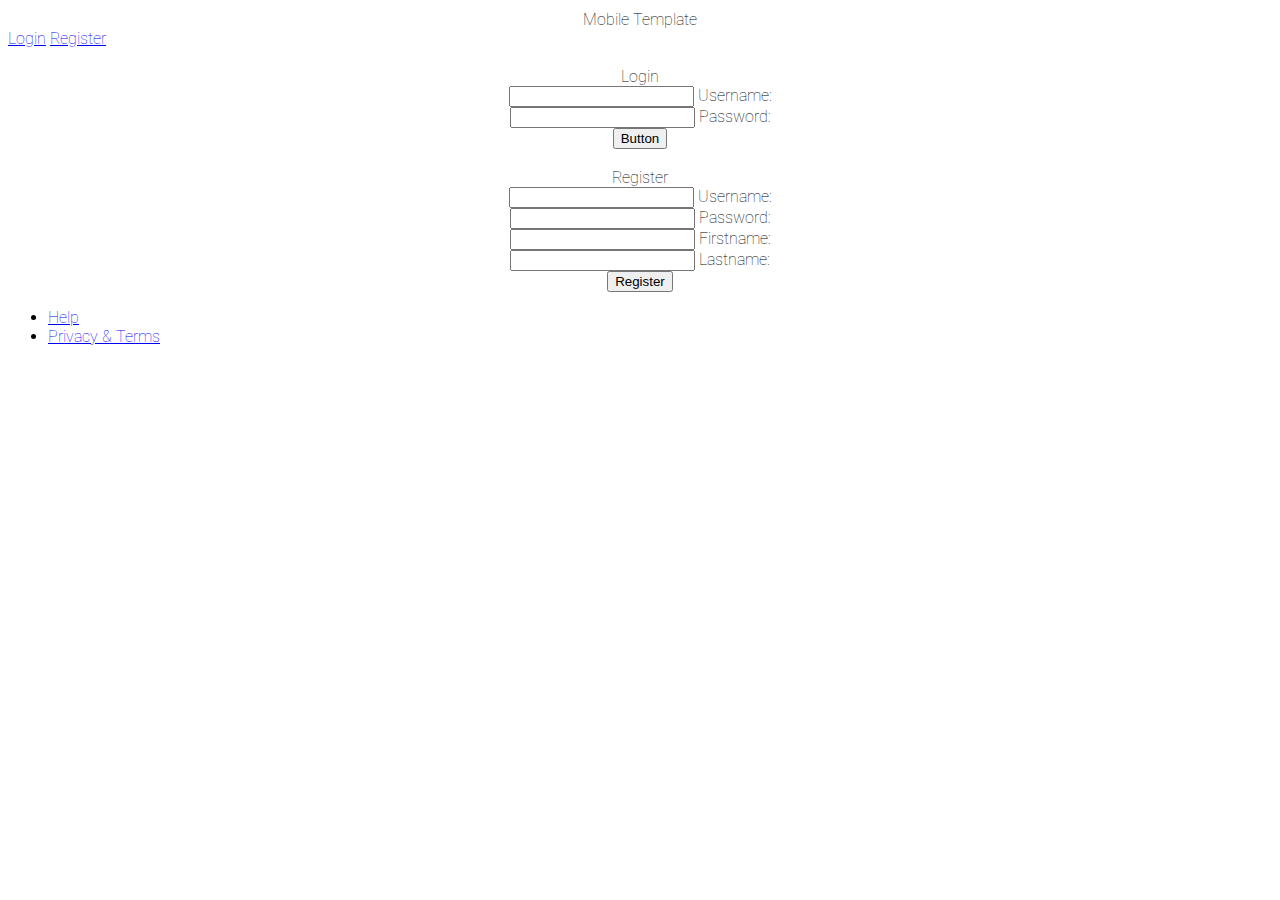
<file: index.html>
<html>
  <head>
    <!-- Material Design Lite -->
    <script src="https://code.getmdl.io/1.1.3/material.min.js"></script>
	<link rel="stylesheet" href="https://code.getmdl.io/1.2.0/material.pink-purple.min.css" /> 
    <!-- Material Design icon font -->
    <link rel="stylesheet" href="https://fonts.googleapis.com/icon?family=Material+Icons">
    <link rel="stylesheet" href="http://fonts.googleapis.com/css?family=Roboto:300,400,500,700" type="text/css">
    <link rel="stylesheet" href="css/custom.css" type="text/css">
  <meta content="width=device-width,initial-scale=1" name=viewport>




<script   src="https://code.jquery.com/jquery-3.1.0.min.js"   integrity="sha256-cCueBR6CsyA4/9szpPfrX3s49M9vUU5BgtiJj06wt/s="   crossorigin="anonymous"></script>
<script src="js/jquery.touchSwipe.min.js" ></script>
<script src="js/app.js" ></script>
<script src="js/all.js" ></script>

<script type="text/javascript">


</script>

  </head>
  
    <!--div class="splash" style='align:center; position: fixed; z-index: 9999; width: 100%; background-color: black; height: 100%;'>
        <center><img style='margin-top:200px;' src="images/ajax.gif" alt="splash" /></center>
    </div-->
  
  <body>

 
  
  <!-- Simple header with fixed tabs. -->
    <div  class="mdl-layout mdl-js-layout mdl-layout--fixed-header
                mdl-layout--fixed-tabs">
      <header class="mdl-layout__header">
	  
        
		
		
		  <div style='text-align:center; margin-top:10px;'>
          <span class="mdl-layout-title" >Mobile Template</span>
		  </div>    
					  
 
 
  
        
		
        <!-- Tabs -->
        <div class="mdl-layout__tab-bar mdl-js-ripple-effect">
          <a href="#fixed-tab-1" class="mdl-layout__tab is-active">Login</a>
          <a href="#fixed-tab-2" class="mdl-layout__tab">Register</a>
        </div>
		
      </header>
	  
 
      <main class="mdl-layout__content">
        <section class="mdl-layout__tab-panel is-active" id="fixed-tab-1">
          <div class="page-content">


 
<Br>
<div style='clear:both;'></div>
<center>





<div class="typo-styles__demo mdl-typography--display-1">Login</div>


 
              <div class="mdl-textfield mdl-js-textfield">
                <input class="mdl-textfield__input" type="text" id="user_name_input">
                <label class="mdl-textfield__label" for="user_name_input">Username: <span id='login_username' style='color:red; display:none;'>required</span></label>
                <span id='login_username_error' style='color:red; display:none;'>wrong username</span>
              </div>
              <div style='clear:both;'></div>
              <div class="mdl-textfield mdl-js-textfield">
                <input class="mdl-textfield__input" type="password"  id="user_pass_input">
                <label class="mdl-textfield__label" for="user_pass_input">Password: <span id='login_password' style='color:red; display:none;'>required</span></label>
                <span id='login_password_error' style='color:red; display:none;'>wrong password</span>
              </div>
               <div style='clear:both;'></div>
<!-- Accent-colored raised button with ripple -->
<button  type='button' class="mdl-button mdl-js-button mdl-button--raised mdl-js-ripple-effect " onclick='login();'>
  Button
</button>
</center>
 

          </div>
        </section>
        <section class="mdl-layout__tab-panel" id="fixed-tab-2">
          <div class="page-content">

<Br>
<div style='clear:both;'></div>
<center><div class="typo-styles__demo mdl-typography--display-1">Register</div>

 
              <div class="mdl-textfield mdl-js-textfield">
                <input class="mdl-textfield__input" type="text" id="reg_username">
                <label class="mdl-textfield__label" for="reg_username">Username: <span id='reg_username_err' style='color:red; display:none;'>required</span></label>
                <span id='user_taken' style='color:red; display:none;'>Username already taken!</span>
              </div>
              <div style='clear:both;'></div>
              <div class="mdl-textfield mdl-js-textfield">
                <input class="mdl-textfield__input" type="password" id="reg_password">
                <label class="mdl-textfield__label" for="reg_password">Password: <span id='reg_password_err' style='color:red; display:none;'>required</span></label>
              </div>
               <div style='clear:both;'></div>
              <div class="mdl-textfield mdl-js-textfield">
                <input class="mdl-textfield__input" type="text" id="reg_fname">
                <label class="mdl-textfield__label" for="reg_fname">Firstname: <span id='reg_fname_err' style='color:red; display:none;'>required</span></label>
              </div>
               <div style='clear:both;'></div>   
              <div class="mdl-textfield mdl-js-textfield">
                <input class="mdl-textfield__input" type="text" id="reg_lastname">
                <label class="mdl-textfield__label" for="reg_lastname">Lastname: <span id='reg_lname_err' style='color:red; display:none;'>required</span></label>
              </div>
               <div style='clear:both;'></div>                              
<!-- Accent-colored raised button with ripple -->
<button type='button' class="mdl-button mdl-js-button mdl-button--raised mdl-js-ripple-effect " onclick='register();'>
  Register
</button>



</center>

          </div>
        </section>		
      </main>







		<footer class="mdl-mega-footer">
		  <div class="mdl-mega-footer__middle-section">
		  <div class="mdl-mini-footer__left-section">
		 
			<ul class="mdl-mini-footer__link-list">
			  <li><a href="#">Help</a></li>
			  <li><a href="#">Privacy & Terms</a></li>
			</ul>
		  </div>
		  </div>
		</footer>	  
    </div>
 
	

	
	
	
  </body>
</html>
</file>
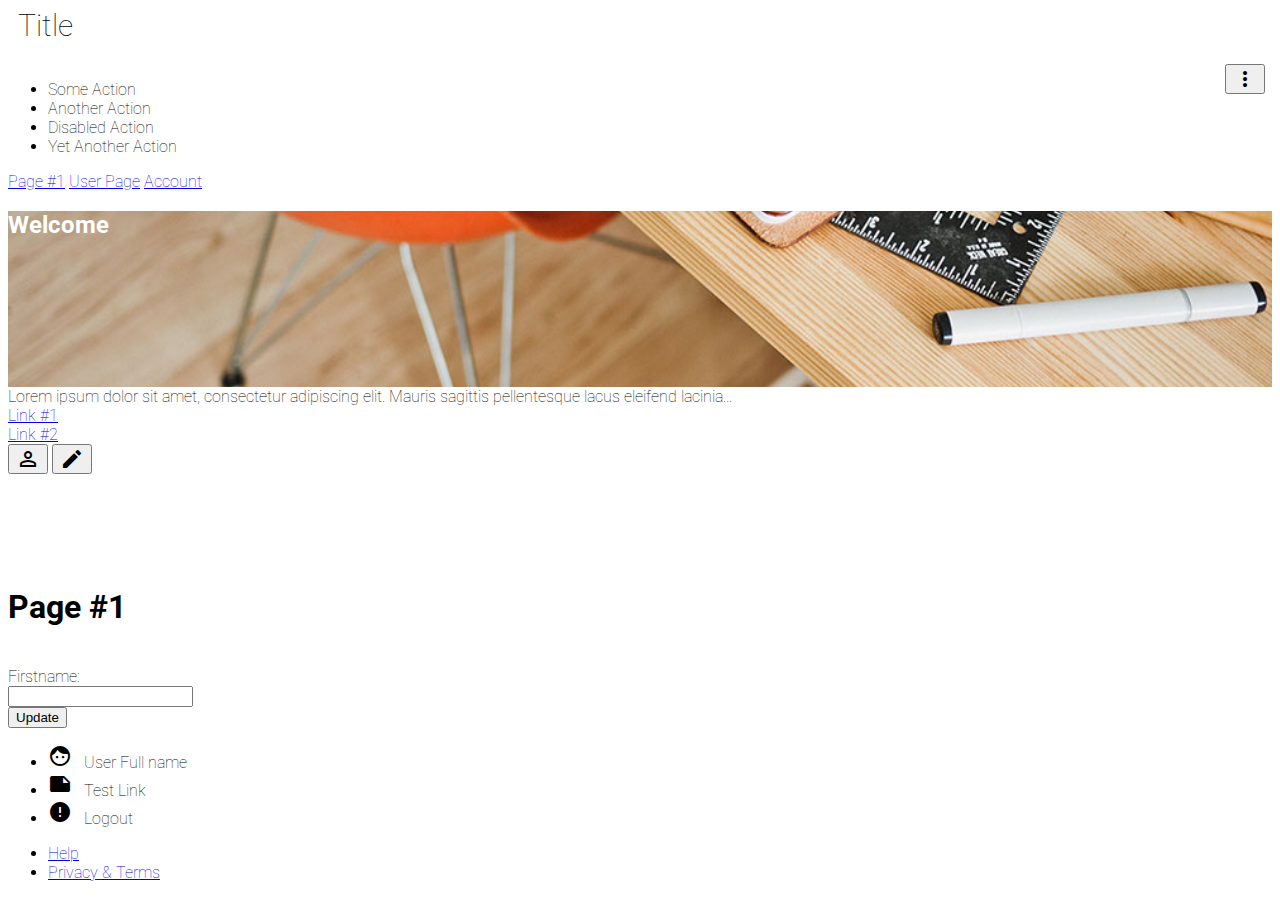
<file: user.html>
<html>
  <head>
    <!-- Material Design Lite -->
    <script src="https://code.getmdl.io/1.1.3/material.min.js"></script>
	<link rel="stylesheet" href="https://code.getmdl.io/1.2.0/material.pink-purple.min.css" /> 
    <!-- Material Design icon font -->
    <link rel="stylesheet" href="https://fonts.googleapis.com/icon?family=Material+Icons">
    <link rel="stylesheet" href="http://fonts.googleapis.com/css?family=Roboto:300,400,500,700" type="text/css">
    <link rel="stylesheet" href="css/custom.css" type="text/css">
	<meta content="width=device-width,initial-scale=1" name=viewport>


<script   src="https://code.jquery.com/jquery-3.1.0.min.js"   integrity="sha256-cCueBR6CsyA4/9szpPfrX3s49M9vUU5BgtiJj06wt/s="   crossorigin="anonymous"></script>
<script src="js/jquery.touchSwipe.min.js" ></script>
<script src="js/user.js" ></script>
<script src="js/all.js" ></script>

<script type="text/javascript">

</script>

  </head>
  <body >
  
    <!-- Simple header with fixed tabs. -->
    <div  class="mdl-layout mdl-js-layout mdl-layout--fixed-header
                mdl-layout--fixed-tabs">
      <header class="mdl-layout__header">
	  
        <div class="mdl-layout__header-row">
		
		
		  <div id='swipe_menu'>
          <span class="mdl-layout-title" id='top_title'>Title</span>
		  </div>    
					  
 
			<button   id="right_btn"
					class="mdl-button mdl-js-button mdl-button--icon ">
			  <i class="material-icons">more_vert</i>
			</button>

			<ul class="mdl-menu mdl-menu--bottom-right mdl-js-menu mdl-js-ripple-effect"
				for="right_btn">
			  <li class="mdl-menu__item">Some Action</li>
			  <li class="mdl-menu__item">Another Action</li>
			  <li disabled class="mdl-menu__item">Disabled Action</li>
			  <li class="mdl-menu__item">Yet Another Action</li>
			</ul>
  
        </div>
		
        <!-- Tabs -->
        <div class="mdl-layout__tab-bar mdl-js-ripple-effect">
          <a href="#fixed-tab-3" class="mdl-layout__tab is-active">Page #1</a>
          <a href="#fixed-tab-1" class="mdl-layout__tab ">User Page</a>
          <a href="#fixed-tab-2" class="mdl-layout__tab">Account</a>
        </div>
		
      </header>
	  
	  
	  
      <div class="mdl-layout__drawer">
 

				<div class="demo-card-wide mdl-card mdl-shadow--2dp">
				  <div class="mdl-card__title">
					<h2 class="mdl-card__title-text">Welcome</h2>
				  </div>
				  <div class="mdl-card__supporting-text">
					Lorem ipsum dolor sit amet, consectetur adipiscing elit.
					Mauris sagittis pellentesque lacus eleifend lacinia...
				  </div>
				  <div class="mdl-card__actions mdl-card--border">
					<a href='#' class="mdl-button mdl-button--colored mdl-js-button mdl-js-ripple-effect">
					  Link #1
					</a>
				  </div>
				  <div class="mdl-card__actions mdl-card--border">
					<a href='#' class="mdl-button mdl-button--colored mdl-js-button mdl-js-ripple-effect">
					  Link #2
					</a>
				  </div>
				  <div class="mdl-card__menu">
					<button class="mdl-button mdl-button--icon mdl-js-button mdl-js-ripple-effect">
					  <i class="material-icons">perm_identity</i>
					  
					  
					</button>
			<button id="user_menu"
					class="mdl-button mdl-js-button mdl-button--icon">
			 <i class="material-icons">mode_edit</i>
			</button>

			<ul class="mdl-menu mdl-menu--bottom-right mdl-js-menu mdl-js-ripple-effect"
				for="user_menu">
			  <li class="mdl-menu__item">Some Action</li>
			  <li class="mdl-menu__item">Another Action</li>
			  <li disabled class="mdl-menu__item">Disabled Action</li>
			  <li class="mdl-menu__item">Yet Another Action</li>
			</ul>
				  </div>
				</div>
 
      </div>
	  
	  
	  
	  
	  
      <main class="mdl-layout__content">
	  
        <section class="mdl-layout__tab-panel is-active" id="fixed-tab-3">
          <div class="page-content">
		  
			<h1>Page #1</h1>

          </div>
        </section>	  
	  
        <section class="mdl-layout__tab-panel " id="fixed-tab-1">
          <div class="page-content">


			<table class='table table-bordered'>
				<div id='output'></div>
			</table>
			
			<input type='hidden' id='user_username'><Br>
			Firstname:<span id='user_firstname'></span><Br>
			<div style='clear:both;'></div>
			
              <div class="mdl-textfield mdl-js-textfield">
                <input class="mdl-textfield__input" type="text" id="fname">
              </div>
			<button type='button' class="mdl-button mdl-js-button mdl-button--raised mdl-js-ripple-effect " onclick='update_user();'>
				Update
			</button>
			<div id='update_1' style='display:none;'>user updated</div>
			<div id='update_0' style='display:none;'>Error</div>
		

          </div>
        </section>
        <section class="mdl-layout__tab-panel" id="fixed-tab-2">
          <div class="page-content">

            <!-- Icon List -->
<style>
.demo-list-icon {
  width: 300px;
}
</style>

<ul class="demo-list-icon mdl-list">
 
    <li class="mdl-list__item">
      <span class="mdl-list__item-primary-content">
     <i class="material-icons">face</i> &nbsp; User Full name
    </span>
    </li>
 

 
    <li class="mdl-list__item">
      <span class="mdl-list__item-primary-content">
     <i class="material-icons">note</i> &nbsp; Test Link
    </span>
    </li>
 

 
    <li class="mdl-list__item" onclick='log_out();'>
      <span class="mdl-list__item-primary-content">
      <i class="material-icons">error</i> &nbsp; Logout
    </span>
    </li>
 
</ul>
          </div>
        </section>
		
		
      </main>
	  
<footer class="mdl-mega-footer">
  <div class="mdl-mega-footer__middle-section">
  <div class="mdl-mini-footer__left-section">
 
    <ul class="mdl-mini-footer__link-list">
      <li><a href="#">Help</a></li>
      <li><a href="#">Privacy & Terms</a></li>
    </ul>
  </div>
  </div>
</footer>	  
	  
    </div>
  </body>
</html>
</file>
<file: css/custom.css>
body {
	font-weight: 100;
	font-family: 'Roboto';
}
.mdl-layout__drawer-button .material-icons {
    font-size: 67px !important;
    margin-top: -11px !important;
}
.demo-card-wide.mdl-card {
  width: 100%;
}
.demo-card-wide > .mdl-card__title {
  color: #fff;
  height: 176px;
  background: url('office.jpg') center / cover;
}
.demo-card-wide > .mdl-card__menu {
  color: #fff;
}
.mdl-layout__drawer{
 
}

.demo-card-wide a{
	display:block;
}
#right_btn{
	position:absolute;
	right:15px;
}
div#swipe_menu {
    display: block;
    width: 90%;
    height: 56px;
}
span#top_title {
    text-align: center;
    margin: 10px;
    font-size: 30px;
}
</file>
